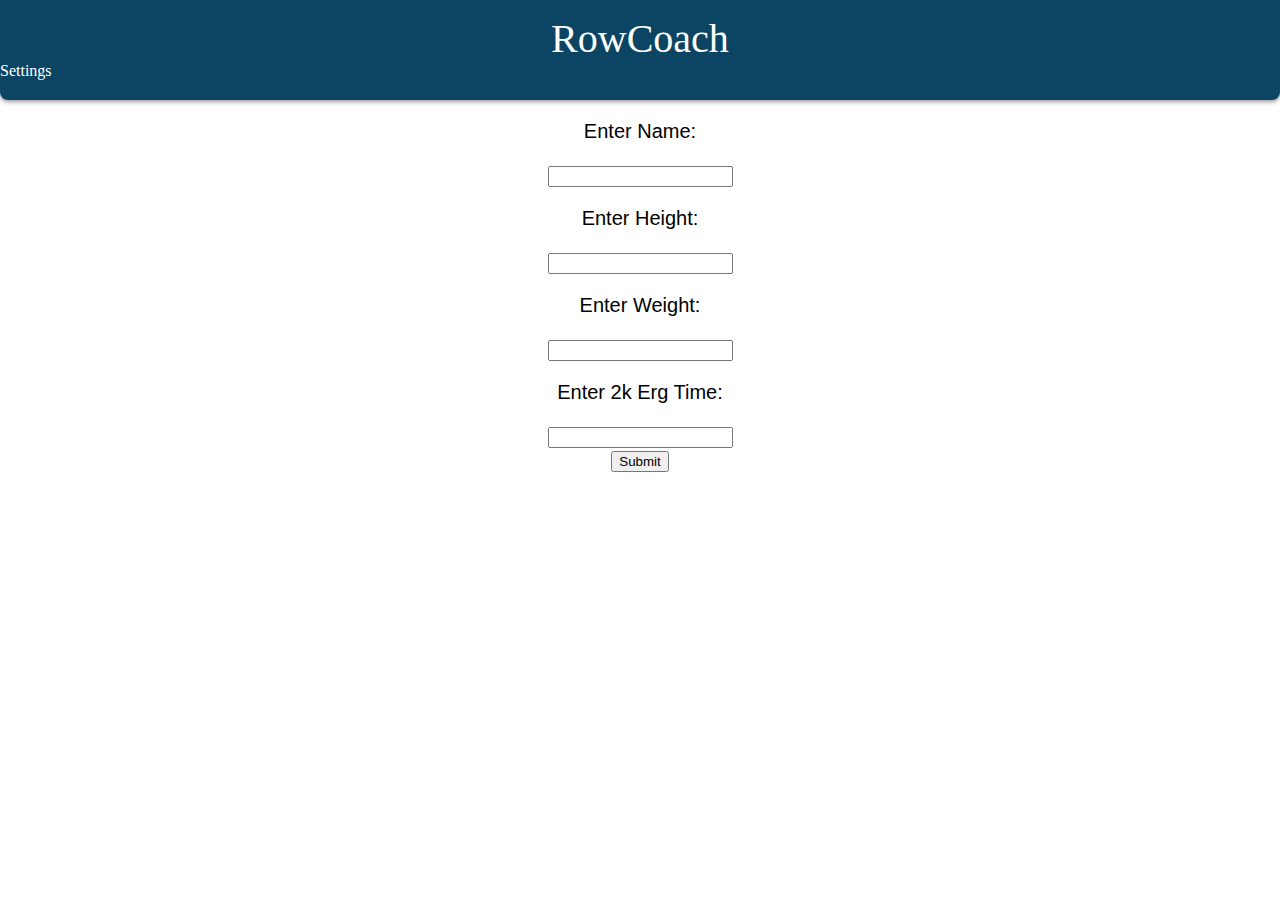
<file: index.html>
<!DOCTYPE html>
<html>
<head>
	<title>Enter info</title>
	<link rel="stylesheet" type="text/css" href="menubar.css">
	<link rel="stylesheet" type="text/css" href="mainstyle.css">
</head>
<body>
	<header class="menu">
			<p><a href="home.html">RowCoach</a></p>
				<ul>
					<li><a>Settings</a>
						<ul>
							<li><a href="#">Blah</a></li>
							<li><a href="#">Blah</a></li>
							<li><a href="#">Blah</a></li>
						</ul>
					</li>
				</ul>
	</header>
	<div>
		<p>Enter Name: </p>
		<input type="text" id="name">
		<p>Enter Height: </p>
		<input type="text" id="height">
		<p>Enter Weight: </p>
		<input type="text" id="weight">
		<p>Enter 2k Erg Time: </p>
		<input type="text" id="erg">
<br>
		<button id="submit">Submit</button>
	</div>

	<div class="container">
		<ul class="result" id="result">
			
		</ul>
	</div>

<script src="main.js"></script>

</body>
</html>
</file>
<file: menubar.css>
body{
	margin: 0;
}

.menu{
	background-color: #0c4463;
	margin: 0;
	padding: 0;
	border: block;
	border-left-width: 100px;
	border-color: black;
	width:100%;
	height:100px;
	box-shadow: 0px 2px 4px #999999;
	border-radius: 0px 0px 8px 8px;
}

.menu p{
	font-family: Impact;
	color: white;
	font-size: 40px;
	text-align: center;
	padding-top: 15px;
	margin: 0;
	border-left-width: 10px;
	border-color: black;

}
.menu p a {
	text-decoration: none;
	color: white;
}
.menu ul{
	list-style: none;
	float: top;
	margin: 0;
	padding:0;
	border-width: 0px;
}

.menu ul li{
	display: inline-block;
	margin: 0;
	padding:0;
	border-width: 0px;
}
.menu ul li a {
	display: block;
	float: left;
	text-decoration: none;
	color: white;
	font-family: Tahoma;

}

.menu ul li a:hover{
	background-color: #0b3851;
}

.menu ul li ul{
	display: none;
	position: absolute;
	padding: 10px;
	background-color: #0b3851;
	border-radius: 0px 0px 8px 8px;
}

.menu ul li:hover ul{
	display: block;
}
.menu ul li ul li{
	width: 200px;
	height: 75px;
	display: block;
	border-radius: 8px;
}

.menu ul li ul li a{
	padding: 20px 25px;
}

.menu ul li ul li a:hover {
	background-color: #346;
}
</file>
<file: mainstyle.css>
div{
	text-align: center;
	font-family: arial;
	font-size: 20px;
}
 .tab{
 	width: 100%;
 	border-radius: 10px
 	border-color: grey;
 	background-color: #333;
 }
.tab button{
	border-color: transparent;
	background-color: transparent;
}
 .tab button a{
 	font-size: 25px;
 	text-decoration: none;
 	color: white;
 }
</file>
